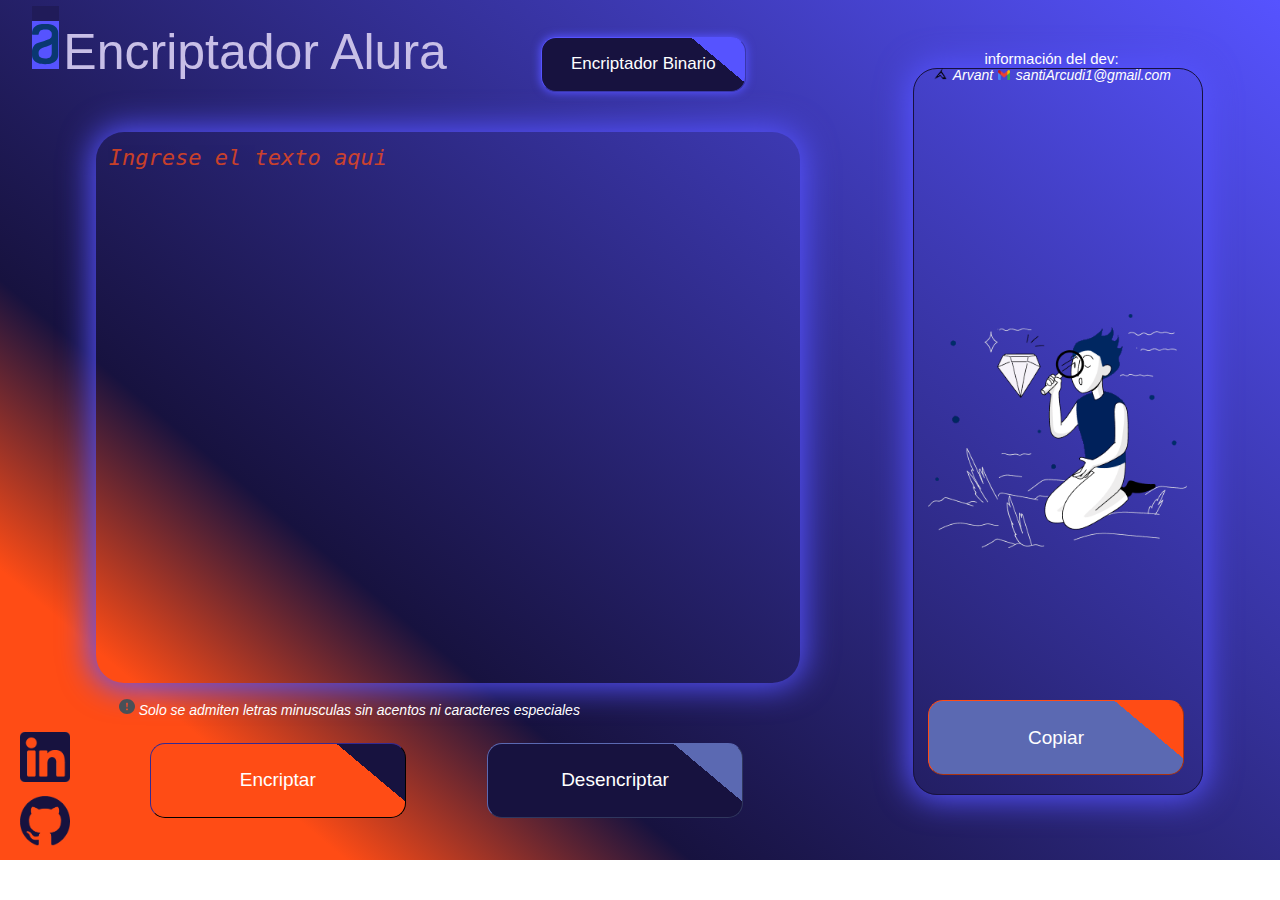
<file: index.html>
<!DOCTYPE html>
<html lang="es">
<head>
    <meta charset="UTF-8">
    <meta http-equiv="X-UA-Compatible" content="IE=edge">
    <meta name="viewport" content="width=device-width, initial-scale=1.0">
    <title>Encriptador</title>
    <link rel="stylesheet" href="CSS/reset.css">
    <link rel="stylesheet" href="CSS/styleAlura.css">
    <link rel="icon" type="Logo" href="Imagenes/Alura Logo.svg">
</head>
<body>
    <header>
        <img src="Imagenes/Alura Logo.svg" class="logo" alt="Logo de Alura">
        <h1>Encriptador Alura</h1>
        <a href="indexBinario.html"><button class="BinaryEncrypt">Encriptador Binario</button></a> 
        <div>
            <h6>información del dev:</h6>
            <img src="Imagenes/Arvant Logo.png" class="logosheader" alt="Icono del desarrollador">
            <p>Arvant</p>
            <img src="Imagenes/Gmail Icon.png" class="logosheader" alt="Gmail.icon">
            <p>santiArcudi1@gmail.com</p>
        </div>
    </header>
    <section>
        <textarea class="input" placeholder="Ingrese el texto aqui" rows="21"></textarea>
        <div class="advertencia">
            <img src="Imagenes/Important.svg" class="icono" alt="Icono de importancia">
            <p>Solo se admiten letras minusculas sin acentos ni caracteres especiales</p>
        </div>
        <div class="buttons">
            <button class="encriptar" onclick="encrypt()">Encriptar</button>
            <button class="desencriptar" onclick="desencrypt()">Desencriptar</button>
        </div>
    </div>
    </section>
    <section>
        <textarea class="output" readonly cols="70" rows="28"></textarea>
        <button class="copiar" onclick="copy()">Copiar</button>
    </section>
    <section>
        <a href="https://www.linkedin.com/in/santiago-arcudi/" target="_blank"><img src="Imagenes/Linkedin Icon.png" class="IconoLinkedin" alt="Icono Linkedin"></a>
        <a href="https://github.com/SantiagoArcudi" target="_blank"><img src="Imagenes/Github.png" class="IconoGithub" alt="Icono de Github"></a>
    </section>
</body>
<script src="JavaScript/script.js"></script>
</html>
</file>
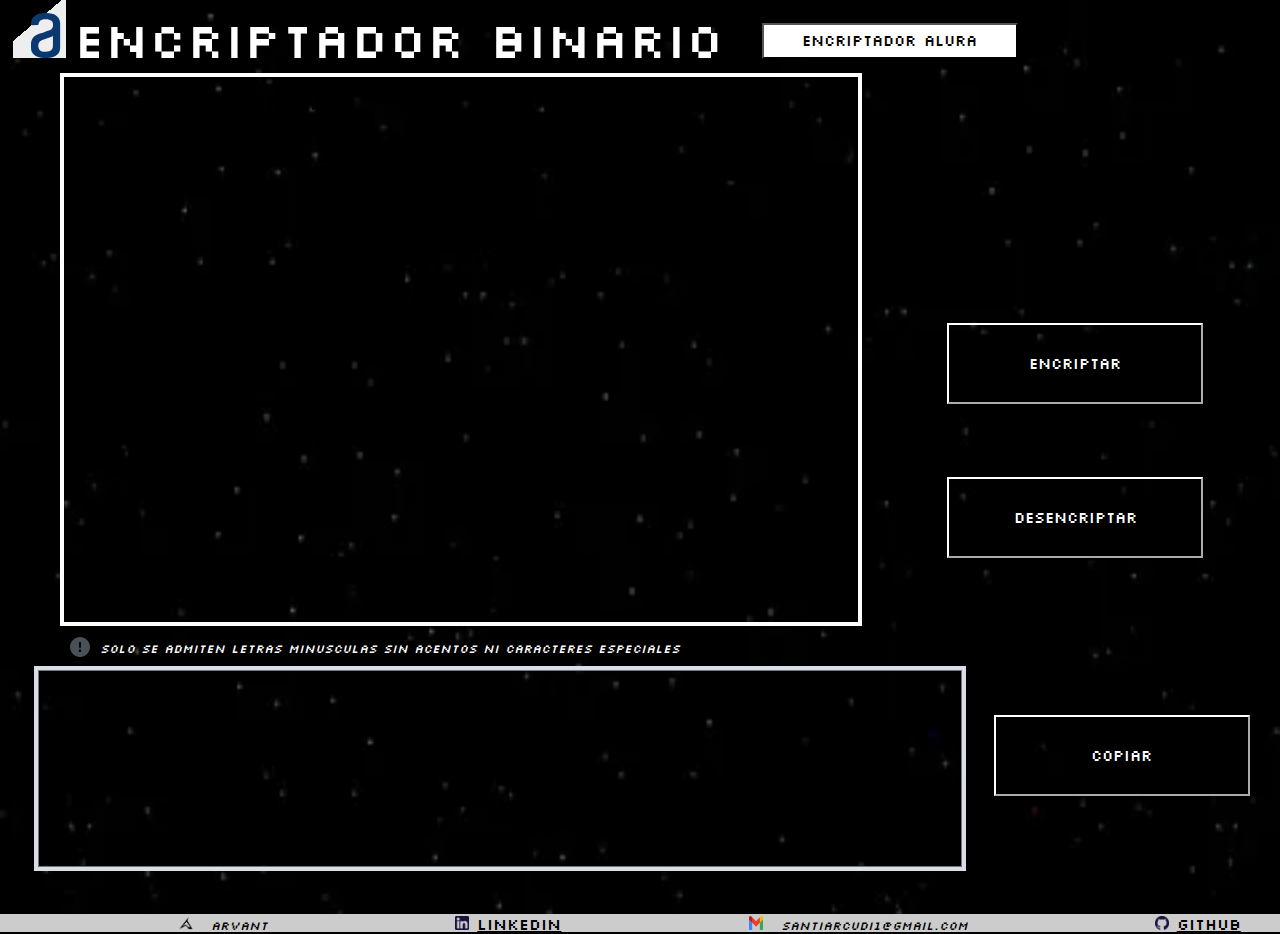
<file: indexBinario.html>
<!DOCTYPE html>
<html lang="es">
<head>
    <meta charset="UTF-8">
    <meta http-equiv="X-UA-Compatible" content="IE=edge">
    <meta name="viewport" content="width=device-width, initial-scale=1.0">
    <title>Encriptador</title>
    <link rel="stylesheet" href="CSS/reset.css">
    <link rel="stylesheet" href="CSS/styleBinario.css">
    <link rel="icon" type="Logo" href="Imagenes/Alura Logo.svg">
    <link href="https://fonts.googleapis.com/css2?family=Montserrat:wght@300&family=Silkscreen&display=swap" rel="stylesheet">
</head>
<body>
    <header>
        <img src="Imagenes/Alura Logo.svg" class="logo" alt="Logo de Alura">
        <h1>Encriptador Binario</h1>
        <a href="index.html"><button class="AluraEncrypt">Encriptador Alura</button></a> 
    </header>
    <section>
        <textarea class="input" placeholder="Ingrese el texto aqui" cols="70" rows="20"></textarea>
        <div>
            <button class="encriptar" onclick="encrypt()">Encriptar</button>
            <button class="desencriptar" onclick="desencrypt()">Desencriptar</button>
        </div>
    </section>
    <div class="advertencia">
        <img src="Imagenes/Important.svg" class="icono" alt="Icono de importancia">
        <p>Solo se admiten letras minusculas sin acentos ni caracteres especiales</p>
    </div>
    <section>
        <textarea class="output" readonly cols="30" rows="10"></textarea>
        <button class="copiar" onclick="copy()">Copiar</button>
    </section>
    <footer>
        <img src="Imagenes/Arvant Logo.png" alt="Icono del desarrollador">
        <p>Arvant</p>
        <img src="Imagenes/Linkedin Icon.png" alt="Icono Linkedin">
        <a href="https://www.linkedin.com/in/santiago-arcudi/" target="_blank">Linkedin</a>
        <img src="Imagenes/Gmail Icon.png" alt="Gmail.icon">
        <p>santiArcudi1@gmail.com</p>
        <img src="Imagenes/Github.png" alt="Icono de Github">
        <a href="https://github.com/SantiagoArcudi" target="_blank">Github</a>
    </footer>
</body>
<script src="JavaScript/scriptBinario.js"></script>
</html>
</file>
<file: CSS/styleAlura.css>
body{
    background: linear-gradient(40deg, rgb(255, 76, 21) 15%, rgb(23, 18, 63) 30%, rgb(91, 105, 178) 10%, rgb(23, 18, 63) 30%, rgb(86, 83, 255)) 15%;
    background-repeat: no-repeat;
    font-family: 'Trebuchet MS', 'Lucida Sans Unicode', 'Lucida Grande', 'Lucida Sans', Arial, sans-serif;
}
.logo{
    display: inline;
    background: linear-gradient(360deg, rgb(86, 83, 255) 76%, rgb(32, 27, 89) 10%) ;
    margin: 0.5% 0 0 2.5%;
    padding-top: 1%;
    width: 2.1%;
    height: 50px;
}
h1{
    color: rgb(200, 191, 231);
    font-size: 50px;
    display: inline;
}
.BinaryEncrypt{
    position:relative;
    color: #FFFFFF;
    width: 16%;
    height: 55px;
    margin-left: 7%;
    margin-top: 2%;
    background: linear-gradient(40deg, rgb(23, 18, 63) 80%, rgb(86, 83, 255) 20%);
    border-color: rgb(86, 83, 255);
    border-width: 2px;
    border-radius: 15px;
    border-width: 1px;
    font-size: 17px;
    box-shadow: 0px 0px 8px 1px rgb(86, 83, 255);
}
.BinaryEncrypt:hover{
    cursor:pointer;
    border-color: rgb(91, 105, 178);
}
.BinaryEncrypt:active{
    font-size: 16px;
}
header div{
    margin-left: 73%;
    padding-top: 15px;
    margin-bottom: -6.5%;
    margin-right: auto;
}
h6{
    margin-left: 50px;
    color: white;
    font-size: 15px;
    margin-top: -16%;
}
.logosheader{
    width: 3.7%;
    height: 3.7%;
}
p{
    display: inline-block;
    margin: 0.34% 0 0 0.3%;
    font-size: 14px;
    font-style: italic;
    color: white;
}
.input{
    color: rgb(255, 76, 21);
    font-size: 22px;
    background: none;
    border-radius: 28px;
    border: rgb(23, 18, 63);
    width: 53%;
    box-shadow: 0px 0px 32px 4px rgb(86, 83, 255);
    margin: 8.5% 0 0 7.5%;
    padding: 1%;
    resize: none;
}
.icono{
    margin-left: 7%;
    width: 1.25%;
    height: 1.25%;
}
.advertencia{
    display: flex;
    margin: 1% 0 0 2.5%;
}
textarea::placeholder{
    color: rgb(255, 76, 21);
    opacity: 75%;
    font-style: italic;
}
.buttons{
    display: inline;
}
.encriptar{
    color: white;
    width: 20%;
    height: 75px;
    margin: 2% 0 0 11.7%;
    background: linear-gradient(40deg, rgb(255, 76, 21) 80%, rgb(23, 18, 63) 20%);
    border-color: rgb(23, 18, 63);
    border-radius: 15px;
    border-width: 1px;
    font-size: 19px;
}
.encriptar:hover{
    cursor:pointer;
    border-color: rgb(91, 105, 178);
}
.encriptar:active{
    font-size: 18px;
}
.desencriptar{
    color: white;
    width: 20%;
    margin-left: 6%;
    height: 75px;
    background: linear-gradient(40deg, rgb(23, 18, 63) 80%, rgb(91, 105, 178) 20%);
    border-color: rgb(91, 105, 178);
    border-radius: 15px;
    border-width: 1px;
    font-size: 19px;
}
.desencriptar:hover{
    cursor:pointer;
    border-color: rgb(255, 76, 21);
}
.desencriptar:active{
    font-size: 18px;
}
.output{
    resize: none;
    background: none;
    background-image: url(Muñeco.png);
    background-repeat: no-repeat;
    background-position: 50%;
    background-size: 90%;
    width: 20.5%;
    margin: -750px 0 65px 71.3%;
    box-shadow: 0px 0px 32px 4px rgb(86, 83, 255);
    border-radius: 24px;
    padding: 1%;
    border-color: rgb(23, 18, 63);
    color: rgb(200, 191, 231);
    font-size: 22px;
    display: block;
}
.output:hover{
    cursor:auto;
}
.copiar{
    position: absolute;
    color: white;
    width: 20%;
    height: 75px;
    background: linear-gradient(40deg, rgb(91, 105, 178) 80%, rgb(255, 76, 21) 20%);
    border-color: rgb(255, 76, 21);
    border-radius: 15px;
    border-width: 1px;
    font-size: 19px;
    margin: -12.5% 0 0 72.5%;
}
.copiar:hover{
    cursor:pointer;
    border-color: white;
}
.copiar:active{
    font-size: 18px;
}
.IconoLinkedin{
    position: absolute;
    width: 50px;
    height: 50px;
    margin: -10% 0 0 20px;
}
.IconoGithub{
    position: absolute;
    width: 50px;
    height: 50px;
    margin: -5% 0 0 20px;
}
@media screen and (max-width:1024px) {
    body{
        background-repeat:repeat;
    }
    .logo{
        position: relative;
        margin: auto;
        display: block;
        background: none;
        padding-top: 2%;
        width: 10%;
        height: 14%;
    }
    h1{
        position: relative;
        margin: auto;
        background: none;
        display: block;
        font-size: 35px;
        text-align: center;
        padding: 1% 0 2% 0;
    }
    .BinaryEncrypt{
        position: relative;
    }
    h6{
        margin: auto;
        text-align: center;
        padding: auto;
    }
    .encriptar, .desencriptar, .BinaryEncrypt, .copiar{
        width: auto;
        height: auto;
        margin: auto;
        display: block;
    }
    .logosheader, p, header div{
        display: inline-block;
        margin: auto;
        text-align: center;
        position: relative;
        font-size: 14px;
    }
    .input, .output{
        display: block;
        height: 250px;
        margin-left: 10%;
        margin-top: 2%;
        padding: 3% 0 0 3.5%;
        width: 75%;
        font-size: 11px;
        background-size: 50%;
    }
    .encriptar, .desencriptar{
        display: inline-block;
        margin: 2% auto 2% 25%;
    }
    .icono{
        margin-left: 8%;
        width: 17px;
        height: 17px;
    }
    p:last-child{
        text-align: left;
        font-size: 9px;
        margin: 1.4% 0 0 1%;
    }
    .copiar{
        position: relative;
        margin: -100px auto 50px auto;
    }
    .IconoLinkedin, .IconoGithub{
        width: 7%;
        height: 7%;
        margin: auto;
        display: inline-block;
        margin: 2% auto 2% 27%;
        position: relative;
    }
}
@media screen and (max-width:480px) {
    .encriptar, .desencriptar{
        margin: auto;
        display: block;

    }
    .output{
        background-size: 80%;
    }
}
@media screen and (min-width:1500px) {
    header div{
        margin-left: 74.4%;
    }
}
@media screen and (min-width:1780px) {
    header div{
        margin-left: 75.3%;
        padding-top: -20px;
        margin-bottom: -7%;
    }
}
</file>
<file: CSS/styleBinario.css>
body{
    background-color: black;
    background-image: url(Background.jpg);
    background-repeat: no-repeat;
    background-size: 100% 100%;
    font-family: 'Silkscreen', cursive;
}
h1{
    color: white;
    font-size: 50px;
    display: inline;
    margin-bottom: 2%;
}
.logo{
    width: 40px;
    height: 45px;
    padding: 1% 0 0 1%;
    margin-left: 1%;
    background: linear-gradient( 320deg, rgba(255, 255, 255, 0.934) 60%, black 40%);
}
.AluraEncrypt{
    margin: -35px 0 0 30px;
    font-family: 'Silkscreen', cursive;
    position: absolute;
    width: 20%;
    height:4%;
    font-size: 15px;
    background-color: white;
    font-size: 15px;
    color: black;
    border-color: black;
}
.AluraEncrypt:hover{
    cursor:pointer;
}
.input{
    font-family: 'Silkscreen', cursive;
    color: white;
    font-size: 20px;
    background: none;
    border: white;
    width: 60%;
    box-shadow: 0px 0px 0 4px white;
    margin: 1% 0 0 5%;
    padding: 1%;
    position: relative;
    resize: none;
}
textarea::placeholder{
    color: black;
}
.encriptar{
    background: none;
    font-family: 'Silkscreen', cursive;
    position: absolute;
    width: 20%;
    height: 9%;
    margin: -23.5% 0 0 74%;
    font-size: 15px;
    color: white ;
    border-color: white;
}
.encriptar:hover{
    background-color: rgba(233, 227, 227, 0.47);
    cursor:pointer;
}
.encriptar:active{
    background-color: rgba(229, 222, 222, 0.8);
}
.desencriptar{
    background: none;
    font-family: 'Silkscreen', cursive;
    color: black;
    position: absolute;
    width: 20%;
    height: 9%;
    margin: -11.5% 0 0 74%;
    font-size: 15px;
    color: white ;
    border-color: white;
}
.desencriptar:hover{
    background-color: rgba(233, 227, 227, 0.47);
    cursor:pointer;
}
.desencriptar:active{
    background-color: rgba(229, 222, 222, 0.8);
}

.advertencia{
    display: flex;
    margin-top: 1%;
}
.icono{
    margin-left: 5.5%;
    width: 20px;
    height: 20px;
}
p{
    display: inline-block;
    font-size: 12px;
    font-style: italic;
    color: white;
    font-family: 'Silkscreen', cursive;
    margin-left: 10px;
    margin-top: 6px;
}
.output{
    font-family: 'Silkscreen', cursive;
    resize: none;
    background: none;
    position: relative;
    width: 70%;
    margin: 1% 0 2% 3%;
    box-shadow: 0px 0px 0px 4px #D8DFE8;
    padding: 1%;
    color: white;
}
.copiar{
    background: none;
    font-family: 'Silkscreen', cursive;
    color: black;
    position: absolute;
    width: 20%;
    height: 9%;
    font-size: 15px;
    margin: 4.5% 0 0 2.5%;
    color: white ;
    border-color: white;
}
.copiar:hover{
    background-color: rgba(233, 227, 227, 0.47);
    cursor:pointer;
}
.copiar:active{
    background-color: rgba(229, 222, 222, 0.8);
}
footer{
    background-color: #CCCCCC;
    margin-top: 1.5%;
}
footer p, a{
    display: inline-block;
    font-family: 'Silkscreen', cursive;
    color: black;
}
footer img{
    width: 14px;
    height: 14px;
    margin-left: 14%;
}
@media screen and (max-width:1024px) {
    body{
        background-repeat:repeat;
    }
    .logo{
        position: relative;
        margin: auto;
        display: block;
        padding-top: 2%;
        width: 10%;
        height: 14%;
    }   
    h1{
        position: relative;
        margin: auto;
        background: none;
        display: block;
        font-size: 35px;
        text-align: center;
        padding: 1% 0 2% 0;
    }
    .AluraEncrypt{
        position: relative;
        display: block;
        width: auto;
        height: auto;
        margin: auto;
        padding: 0%;
    }


    .input, .output{
        display: block;
        height: 250px;
        margin-left: 10%;
        margin-top: 2%;
        padding: 3% 0 0 3.5%;
        width: 75%;
        font-size: 13px;
    }
     .encriptar, .desencriptar, .copiar{
        width: auto;
        height: auto;
        display: block;
        position: relative;
        margin: auto;
    }
    .encriptar, .desencriptar{
        display: inline-block;
        margin: 2% auto 2% 24%;
    }
    footer img{
        display: block;
        position: relative;
        margin: 1% auto auto auto;

    }
    footer p, a{
        display: block;
        text-align: center;
    }
}
@media screen and (max-width:480px) {
    .encriptar, .desencriptar{
        margin: 4% auto 4% auto;
        display: block;
    }
}
@media screen and (min-width:1500px) {
    header div{
        margin-left: 74.4%;
    }
}
@media screen and (min-width:1780px) {
    header div{
        margin-left: 75.3%;
        padding-top: -20px;
        margin-bottom: -7%;
    }
}
</file>
